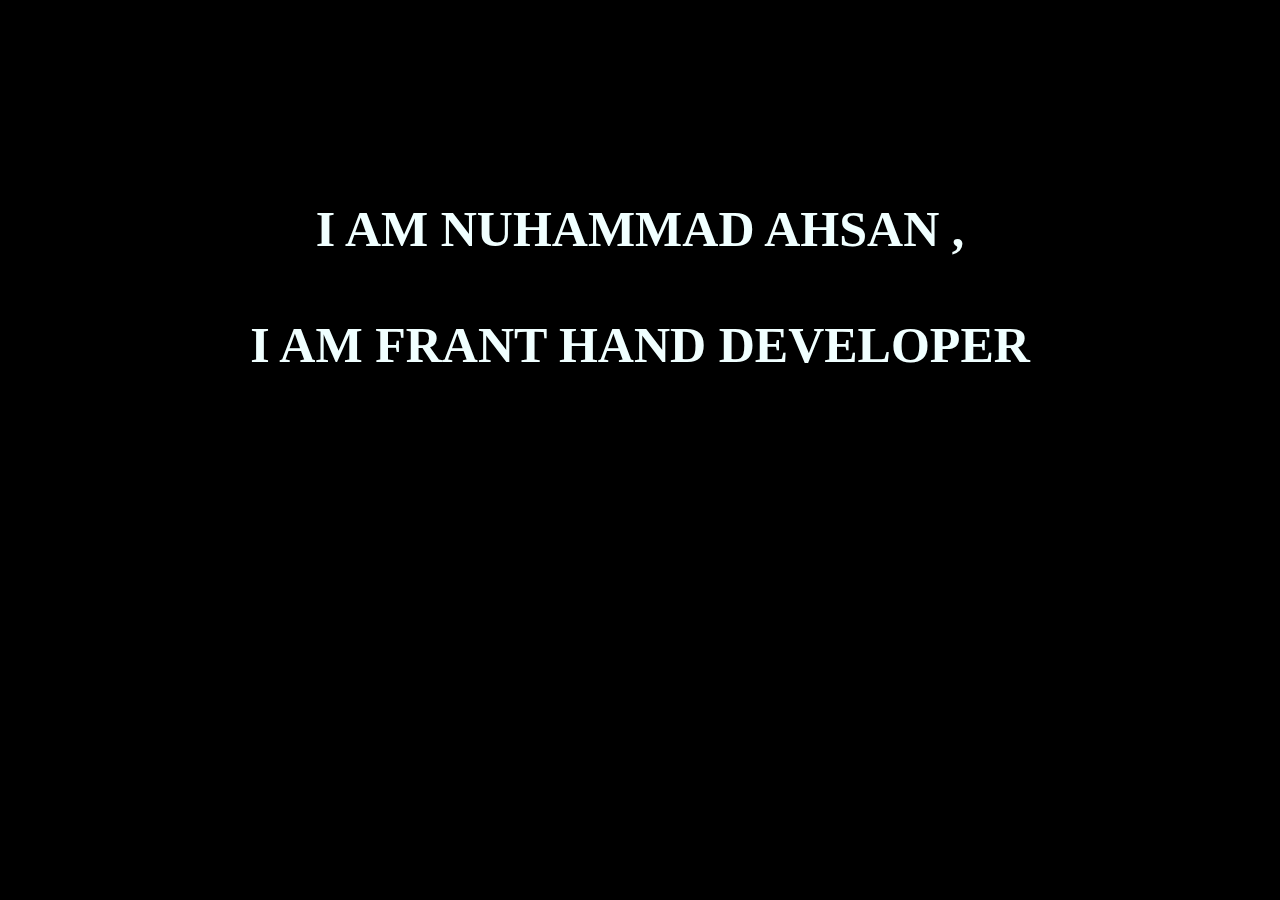
<file: banner.html>
<!DOCTYPE html>
<html lang="en">
<head>
    <meta charset="UTF-8">
    <meta name="viewport" content="width=device-width, initial-scale=1.0">
    <title>Document</title>
    <link rel="stylesheet" href="style.css">
</head>
<body>
    <h1 class="b1">I AM NUHAMMAD AHSAN ,<br><br>I AM FRANT HAND DEVELOPER</h1>

    
</body>
</html>
</file>
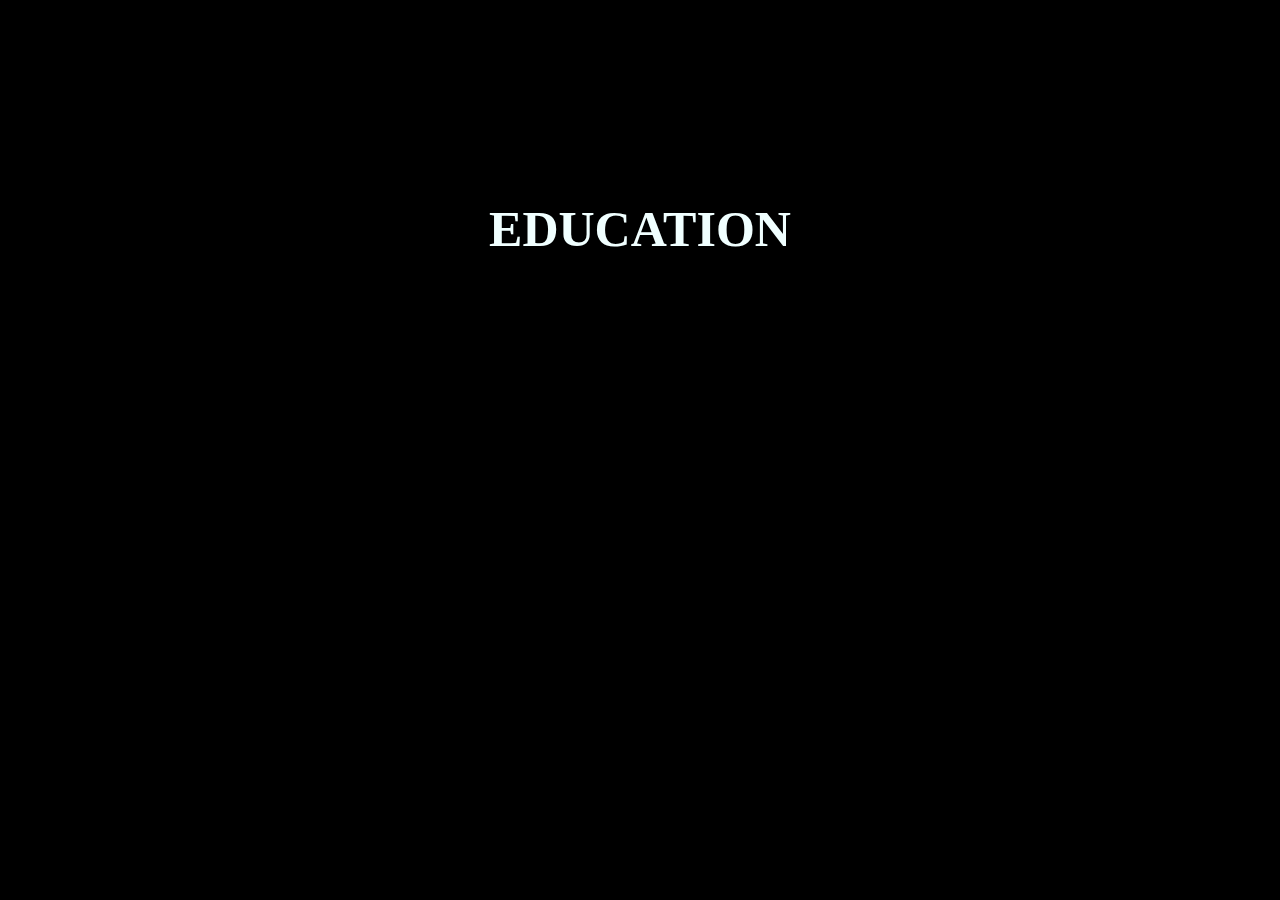
<file: education.html>
<!DOCTYPE html>
<html lang="en">
<head>
    <meta charset="UTF-8">
    <meta name="viewport" content="width=device-width, initial-scale=1.0">
    <title>Document</title>
    <link rel="stylesheet" href="style.css">
</head>
<body>
    <h1 class="b1">EDUCATION</h1>
</body>
</html>
</file>
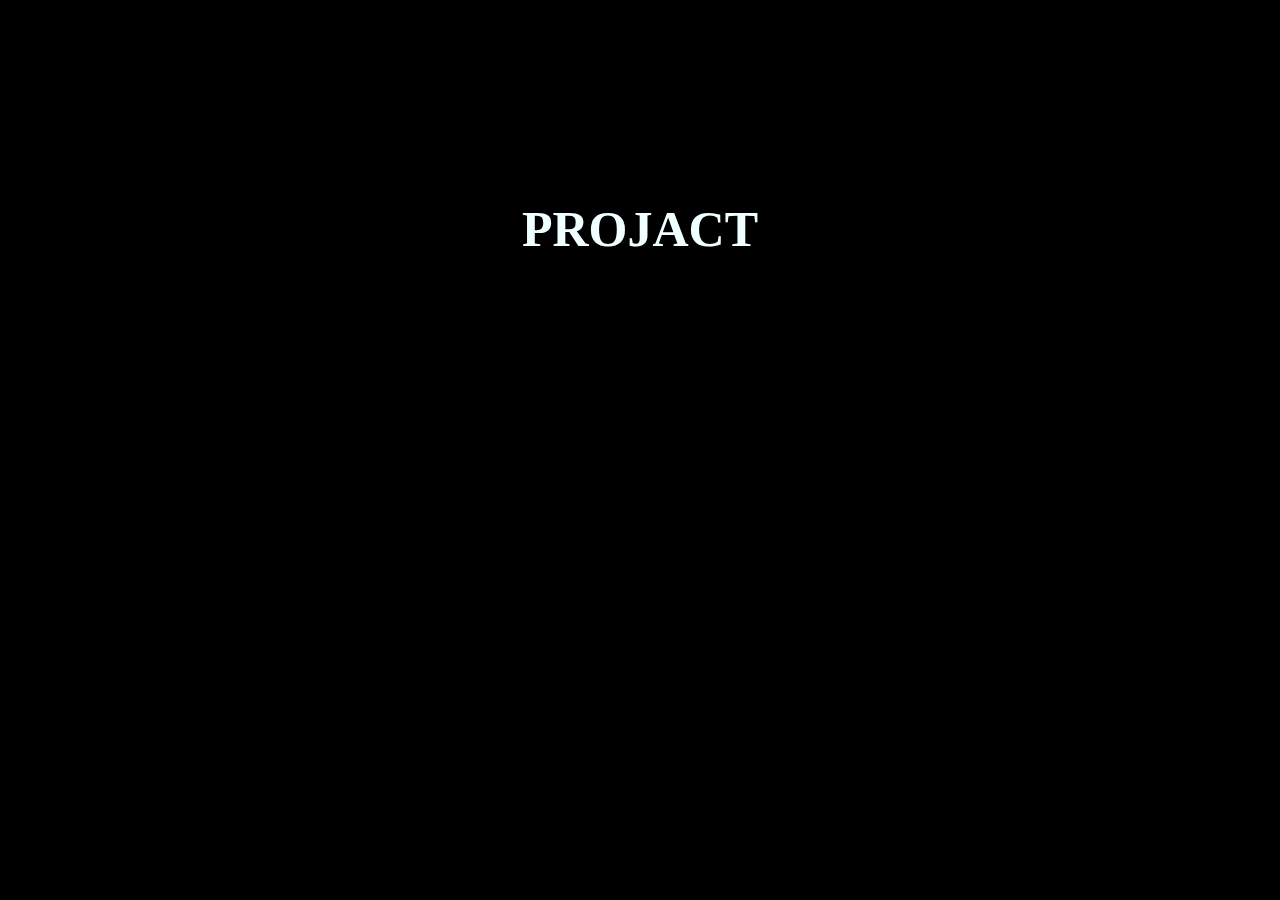
<file: project.html>
<!DOCTYPE html>
<html lang="en">
<head>
    <meta charset="UTF-8">
    <meta name="viewport" content="width=device-width, initial-scale=1.0">
    <title>Document</title>
    <link rel="stylesheet" href="style.css">
</head>
<body>
    <h1 class="b1">PROJACT</h1>

    
</body>
</html>
</file>
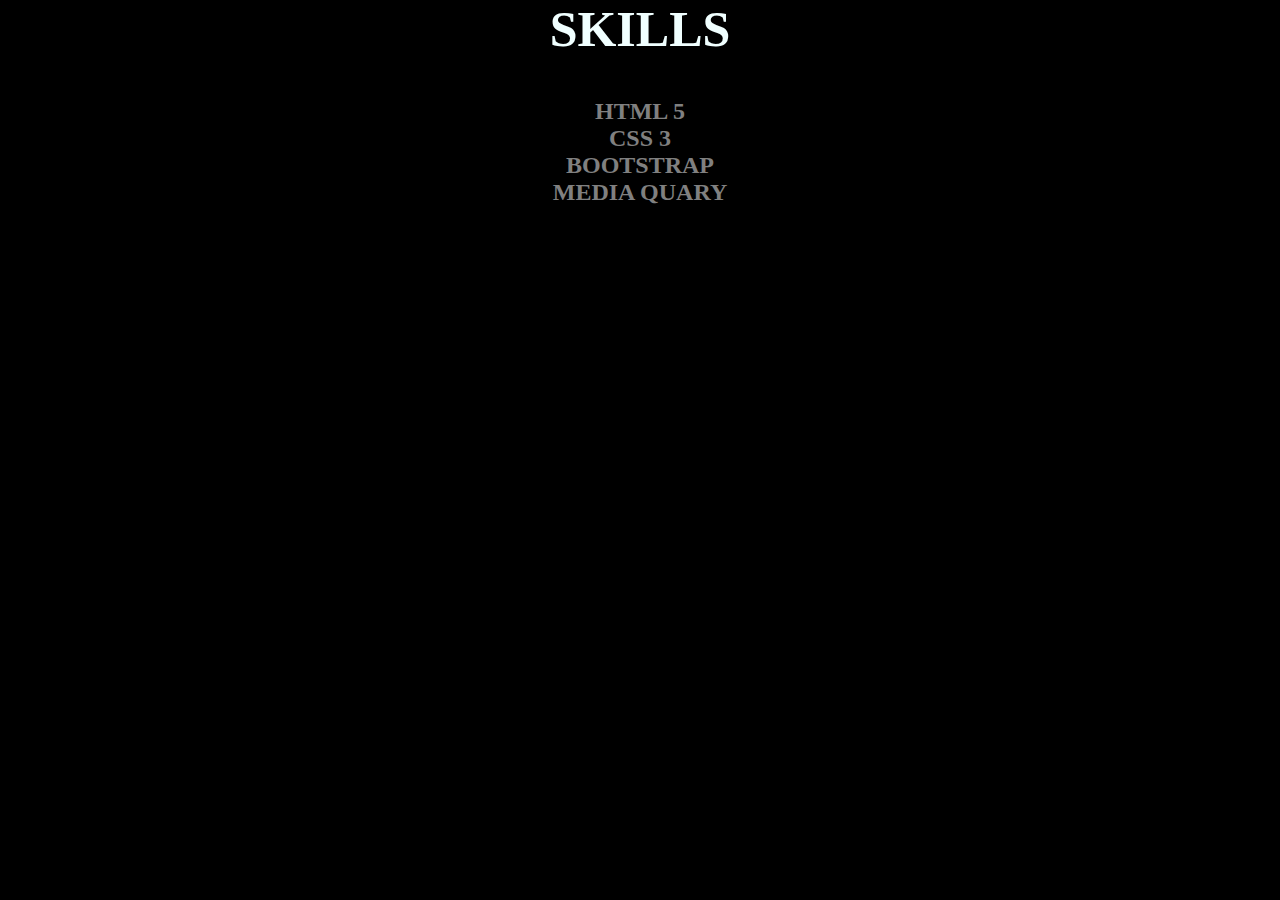
<file: skills.html>
<!DOCTYPE html>
<html lang="en">
<head>
    <meta charset="UTF-8">
    <meta name="viewport" content="width=device-width, initial-scale=1.0">
    <title>Document</title>
    <link rel="stylesheet" href="style.css">
</head>
<body>
    <h1 class="C1">SKILLS</h1>
    <div class="d1">
      <h2>HTML 5</h2>
      <h2>CSS 3</h2>
      <h2>BOOTSTRAP</h2>
      <h2>MEDIA QUARY</h2>
   </div>
</body>
</html>
</file>
<file: style.css>
*{
padding: 0;
margin: 0;
font-family: 'Times New Roman', Times, serif;
background-color: black;
}
.links{
    display: flex;
    justify-content: space-around;
    width: 300%;
    background-color: gray;
    height: 50px;
    align-items: center;
    margin-left: 70px;
    margin-top: 15px;
}
header{
    display: flex;
    text-align: center;
}
.name{
    color: white;
    align-self: center;
    font-size: 60px;
    margin-left: 30px;
    margin-top: 10px;
}
.a1{
    padding: 8px;
    border-radius: 10px;
}
.a1 a{
    color:white;
    text-decoration:none;
}
.b1{
    color: azure;
    text-align: center;
    padding-top: 200px;
    font-size: 50px;
}
.C1{
    color: azure;
    text-align: center;
    font-size: 50PX;
}
.d1{
    color:gray;
    text-align: center;
    margin-top: 40px;
}
</file>
